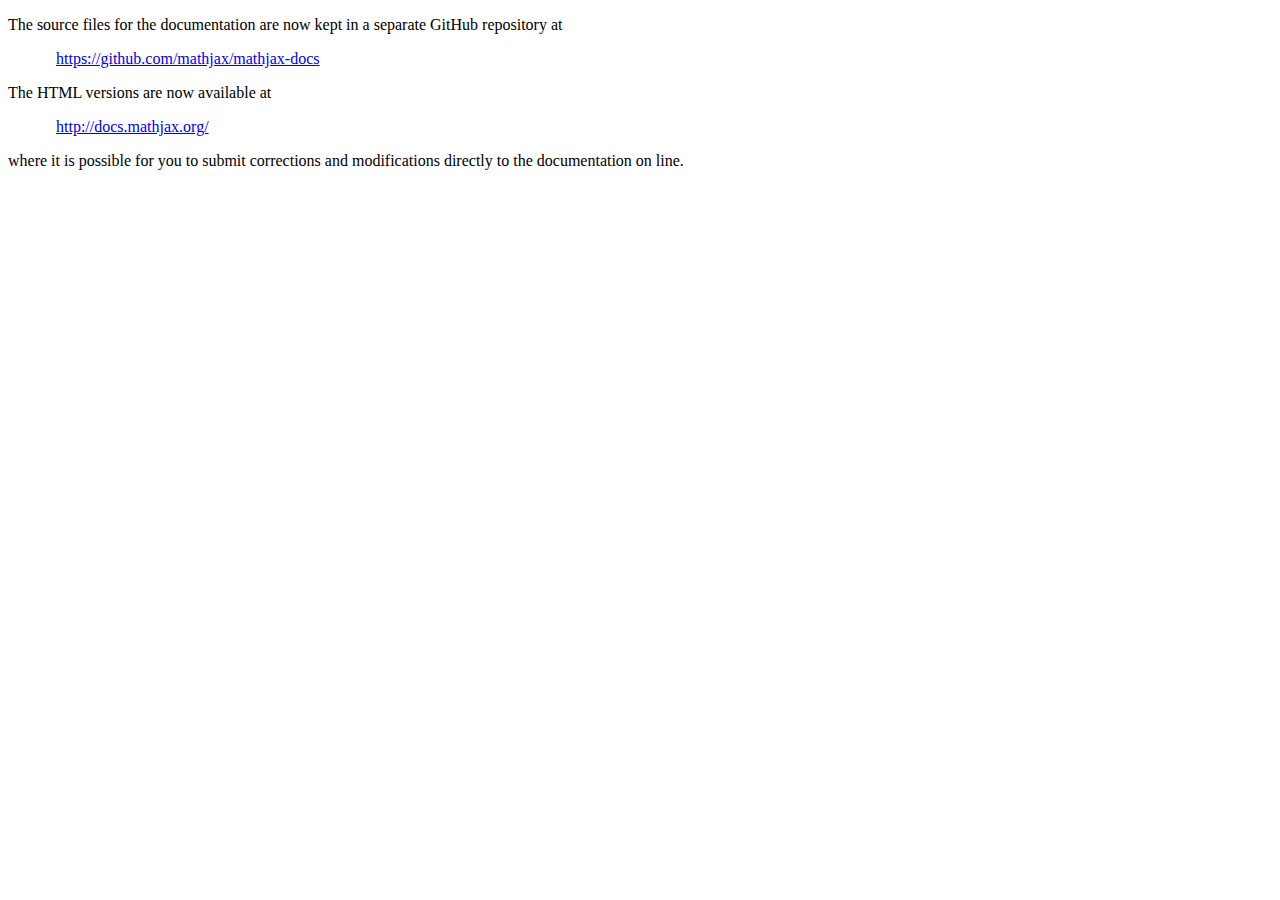
<file: MathJax/docs/html/index.html>
<!DOCTYPE html>
<html>
<head>
<title>MathJax Documentation</title>
</head>
<body>

<p>
The source files for the documentation are now kept in a separate
GitHub repository at
</p>
<p style="text-indent:3em">
<a href="https://github.com/mathjax/mathjax-docs">https://github.com/mathjax/mathjax-docs</a>
</p>

<p>
The HTML versions are now available at
</p>
<p style="text-indent:3em">
<a href="http://docs.mathjax.org/">http://docs.mathjax.org/</a>
</p>
<p>
where it is possible for you to submit corrections and modifications
directly to the documentation on line.
</p>
</body>
</html>
</file>
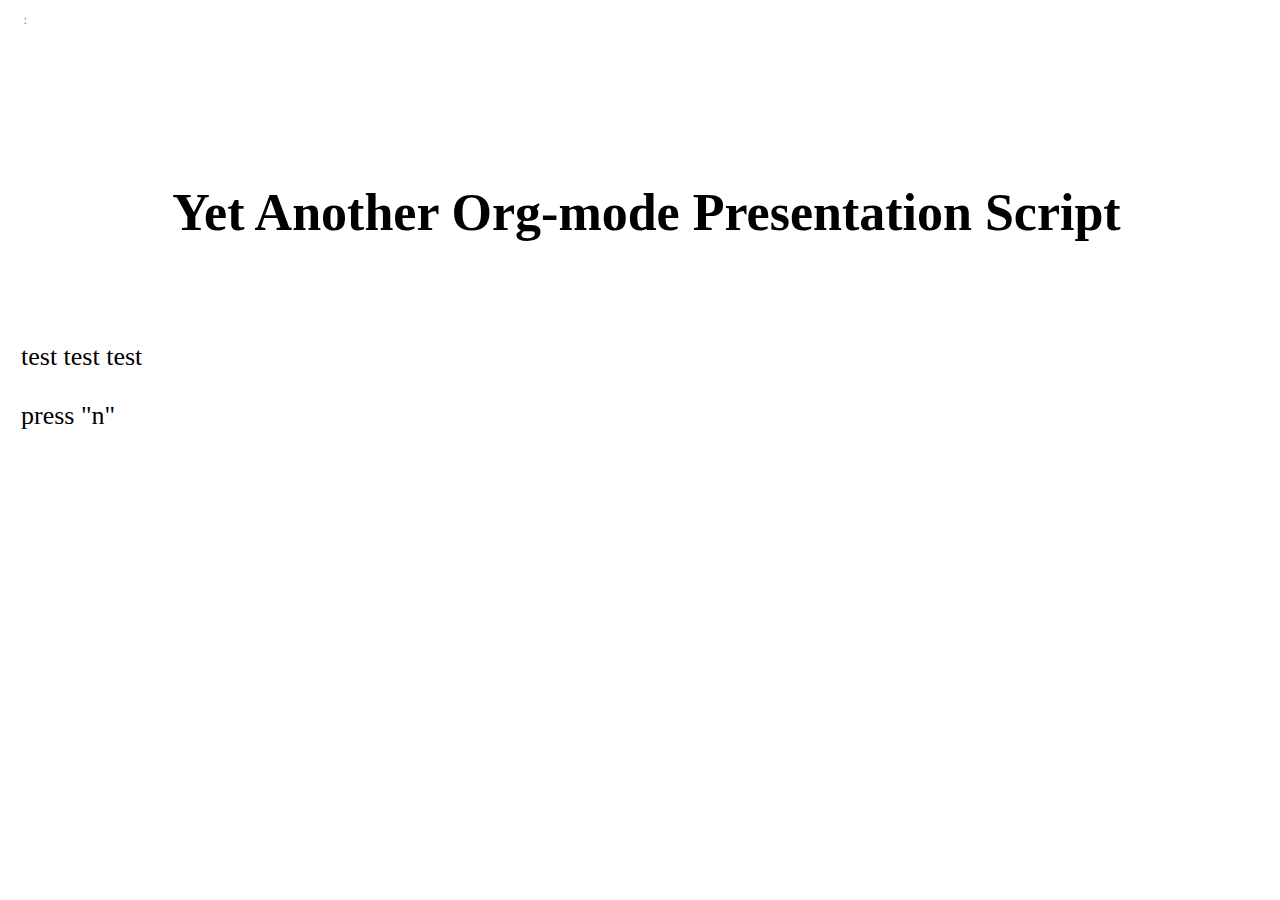
<file: presen.org.html>
<?xml version="1.0" encoding="utf-8"?>
<!DOCTYPE html PUBLIC "-//W3C//DTD XHTML 1.0 Strict//EN"
"http://www.w3.org/TR/xhtml1/DTD/xhtml1-strict.dtd">
<html xmlns="http://www.w3.org/1999/xhtml" lang="en" xml:lang="en">
<head>
<title>Yet Another Org-mode Presentation Script</title>
<!-- 2013-12-02 月 14:31 -->
<meta  http-equiv="Content-Type" content="text/html;charset=utf-8" />
<meta  name="generator" content="Org-mode" />
<meta  name="author" content="Masataro Asai" />
<style type="text/css">
 <!--/*--><![CDATA[/*><!--*/
  .title  { text-align: center; }
  .todo   { font-family: monospace; color: red; }
  .done   { color: green; }
  .tag    { background-color: #eee; font-family: monospace;
            padding: 2px; font-size: 80%; font-weight: normal; }
  .timestamp { color: #bebebe; }
  .timestamp-kwd { color: #5f9ea0; }
  .right  { margin-left: auto; margin-right: 0px;  text-align: right; }
  .left   { margin-left: 0px;  margin-right: auto; text-align: left; }
  .center { margin-left: auto; margin-right: auto; text-align: center; }
  .underline { text-decoration: underline; }
  #postamble p, #preamble p { font-size: 90%; margin: .2em; }
  p.verse { margin-left: 3%; }
  pre {
    border: 1px solid #ccc;
    box-shadow: 3px 3px 3px #eee;
    padding: 8pt;
    font-family: monospace;
    overflow: auto;
    margin: 1.2em;
  }
  pre.src {
    position: relative;
    overflow: visible;
    padding-top: 1.2em;
  }
  pre.src:before {
    display: none;
    position: absolute;
    background-color: white;
    top: -10px;
    right: 10px;
    padding: 3px;
    border: 1px solid black;
  }
  pre.src:hover:before { display: inline;}
  pre.src-sh:before    { content: 'sh'; }
  pre.src-bash:before  { content: 'sh'; }
  pre.src-emacs-lisp:before { content: 'Emacs Lisp'; }
  pre.src-R:before     { content: 'R'; }
  pre.src-perl:before  { content: 'Perl'; }
  pre.src-java:before  { content: 'Java'; }
  pre.src-sql:before   { content: 'SQL'; }

  table { border-collapse:collapse; }
  td, th { vertical-align:top;  }
  th.right  { text-align: center;  }
  th.left   { text-align: center;   }
  th.center { text-align: center; }
  td.right  { text-align: right;  }
  td.left   { text-align: left;   }
  td.center { text-align: center; }
  dt { font-weight: bold; }
  .footpara:nth-child(2) { display: inline; }
  .footpara { display: block; }
  .footdef  { margin-bottom: 1em; }
  .figure { padding: 1em; }
  .figure p { text-align: center; }
  .inlinetask {
    padding: 10px;
    border: 2px solid gray;
    margin: 10px;
    background: #ffffcc;
  }
  #org-div-home-and-up
   { text-align: right; font-size: 70%; white-space: nowrap; }
  textarea { overflow-x: auto; }
  .linenr { font-size: smaller }
  .code-highlighted { background-color: #ffff00; }
  .org-info-js_info-navigation { border-style: none; }
  #org-info-js_console-label
    { font-size: 10px; font-weight: bold; white-space: nowrap; }
  .org-info-js_search-highlight
    { background-color: #ffff00; color: #000000; font-weight: bold; }
  /*]]>*/-->
</style>
<link rel="stylesheet" type="text/css" href="style.css" />
<script type="text/javascript" src="./jquery.js"></script>
<script type="text/javascript" src="./code.js"></script>
<script type="text/javascript">
/*
@licstart  The following is the entire license notice for the
JavaScript code in this tag.

Copyright (C) 2012  Free Software Foundation, Inc.

The JavaScript code in this tag is free software: you can
redistribute it and/or modify it under the terms of the GNU
General Public License (GNU GPL) as published by the Free Software
Foundation, either version 3 of the License, or (at your option)
any later version.  The code is distributed WITHOUT ANY WARRANTY;
without even the implied warranty of MERCHANTABILITY or FITNESS
FOR A PARTICULAR PURPOSE.  See the GNU GPL for more details.

As additional permission under GNU GPL version 3 section 7, you
may distribute non-source (e.g., minimized or compacted) forms of
that code without the copy of the GNU GPL normally required by
section 4, provided you include this license notice and a URL
through which recipients can access the Corresponding Source.


@licend  The above is the entire license notice
for the JavaScript code in this tag.
*/
<!--/*--><![CDATA[/*><!--*/
 function CodeHighlightOn(elem, id)
 {
   var target = document.getElementById(id);
   if(null != target) {
     elem.cacheClassElem = elem.className;
     elem.cacheClassTarget = target.className;
     target.className = "code-highlighted";
     elem.className   = "code-highlighted";
   }
 }
 function CodeHighlightOff(elem, id)
 {
   var target = document.getElementById(id);
   if(elem.cacheClassElem)
     elem.className = elem.cacheClassElem;
   if(elem.cacheClassTarget)
     target.className = elem.cacheClassTarget;
 }
/*]]>*///-->
</script>
</head>
<body>
<div id="content">
<h1 class="title">Yet Another Org-mode Presentation Script</h1>
<div class="outline-text-1">
<p>
test test test
</p>

<p>
press "n"
</p>

</div>

<div id="outline-container-sec-1" class="outline-2">
<h2 id="sec-1"><span class="section-number-2">1</span> Usage (simple!)</h2>
<div class="outline-text-2" id="text-1">
<ul class="org-ul">
<li>n &#x2013; go to the next section/expand a list
</li>
<li>p &#x2013; back to the previous section
</li>
<li>s &#x2013; pop up an input dialog and go to an arbitrary section
</li>
</ul>
</div>
</div>
<div id="outline-container-sec-2" class="outline-2">
<h2 id="sec-2"><span class="section-number-2">2</span> Dependency</h2>
<div class="outline-text-2" id="text-2">
<ul class="org-ul">
<li>jQuery 1.10.2 (included)
</li>
<li>org-mode v8.1 (not presicely)
<ul class="org-ul">
<li>modify your <code>site-lisp</code> in <code>compile-org-html.el</code> accordingly
</li>
</ul>
</li>
<li>Mathjax
<ul class="org-ul">
<li>also modify the path to the installed MathJax accordingly
</li>
<li>if you need it
</li>
<li>if you don't, then remove the corresponding line in <code>presen.org</code>
</li>
</ul>
</li>
<li>inotifywait, notify-send
<ul class="org-ul">
<li>if you use make-periodically
<ul class="org-ul">
<li>which is a simple script that watches the changes in the directory and MAKE
whenever needed
</li>
</ul>
</li>
</ul>
</li>
</ul>

<p>
This one is truly a hack. Not meant for the public use.
Its only virtue is the simplicity; the code of <code>code.js</code> currently only has 200 lines.
</p>
</div>
</div>
<div id="outline-container-sec-3" class="outline-2">
<h2 id="sec-3"><span class="section-number-2">3</span> test</h2>
<div class="outline-text-2" id="text-3">
<ul class="org-ul">
<li>This
</li>
<li>Is
</li>
<li>A Test
</li>
</ul>
</div>

<div id="outline-container-sec-3-1" class="outline-3">
<h3 id="sec-3-1"><span class="section-number-3">3.1</span> test</h3>
<div class="outline-text-3" id="text-3-1">
<p>
HOOA!
</p>
</div>
</div>
</div>
<div id="outline-container-sec-4" class="outline-2">
<h2 id="sec-4"><span class="section-number-2">4</span> back</h2>
<div class="outline-text-2" id="text-4">
<div class="center">
<p>
back to the larger section
</p>
</div>
</div>
</div>
</div>
<div id="postamble" class="status">
<p class="author">Author: Masataro Asai</p>
<p class="date">Created: 2013-12-02 月 14:31</p>
<p class="creator"><a href="http://www.gnu.org/software/emacs/">Emacs</a> 23.3.1 (<a href="http://orgmode.org">Org</a> mode 8.1.1)</p>
<p class="validation"><a href="http://validator.w3.org/check?uri=referer">Validate</a></p>
</div>
</body>
</html>
</file>
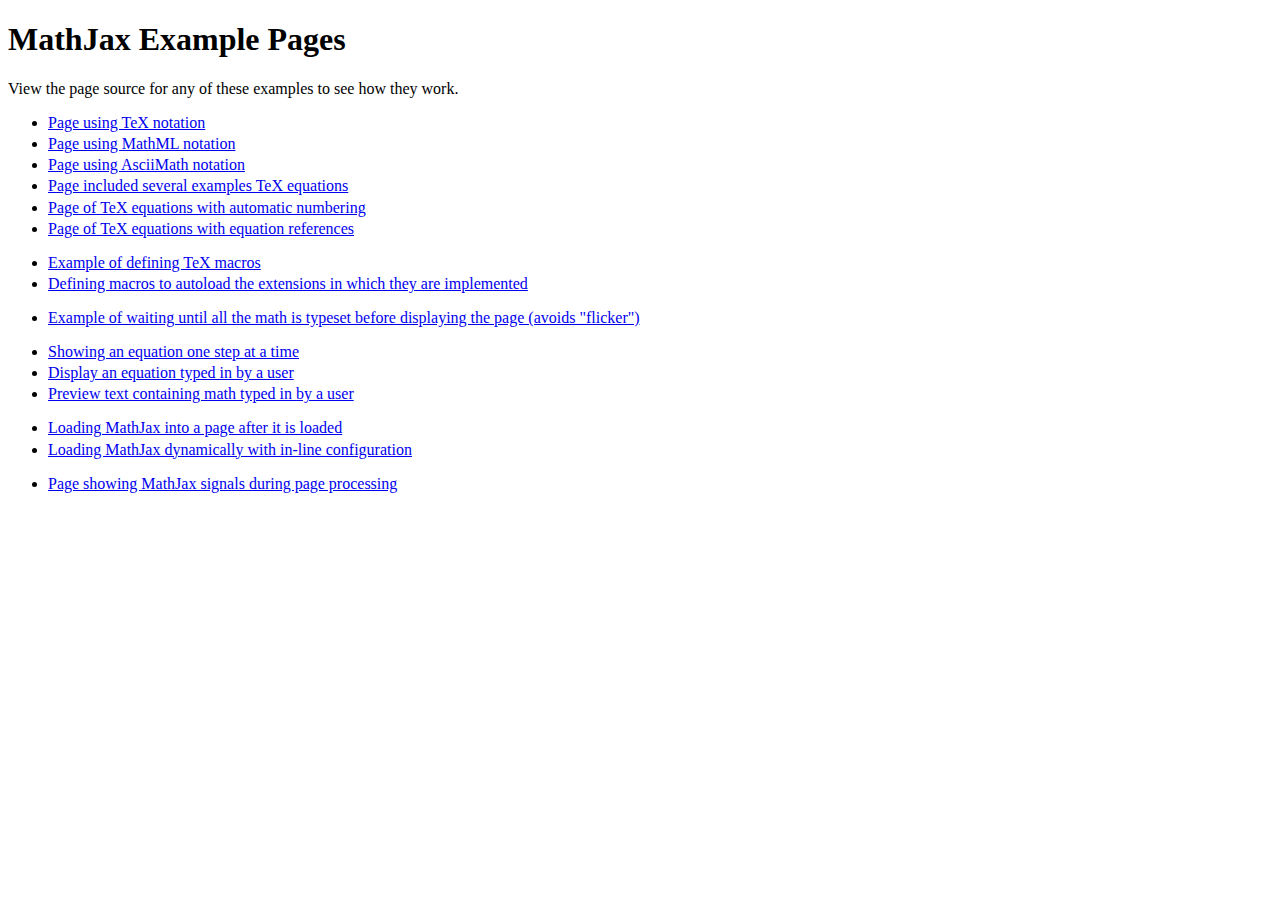
<file: MathJax/test/examples.html>
<!DOCTYPE html>
<html>
<head>
<title>MathJax Example Page</title>
<!-- Copyright (c) 2012-2015 The MathJax Consortium -->
<meta http-equiv="Content-Type" content="text/html; charset=UTF-8" />
<meta name="viewport" content="width=device-width, initial-scale=1">

<style>
li {margin-top: .2em}
</style>
</head>
<body>

<h1>MathJax Example Pages</h1>

View the page source for any of these examples to see how they work.

<ul>
<li><a href="sample-tex.html">Page using TeX notation</a></li>
<li><a href="sample-mml.html">Page using MathML notation</a></li>
<li><a href="sample-asciimath.html">Page using AsciiMath notation</a></li>
<li><a href="sample.html">Page included several examples TeX equations</a></li>
<li><a href="sample-eqnum.html">Page of TeX equations with automatic numbering</a></li>
<li><a href="sample-eqrefs.html">Page of TeX equations with equation references</a></li>
<p>
<li><a href="sample-macros.html">Example of defining TeX macros</a></li>
<li><a href="sample-autoload.html">Defining macros to autoload the extensions in
  which they are implemented</a></li>
<p>
<li><a href="sample-all-at-once.html">Example of waiting until all the 
  math is typeset before displaying the page (avoids "flicker")</a></li>
<p>
<li><a href="sample-dynamic-steps.html">Showing an equation one step at a time</a></li>
<li><a href="sample-dynamic.html">Display an equation typed in by a user</a></li>
<li><a href="sample-dynamic-2.html">Preview text containing math typed in by a user</a></li>
<p>
<li><a href="sample-loader.html">Loading MathJax into a page after it is loaded</a></li>
<li><a href="sample-loader-config.html">Loading MathJax dynamically with in-line configuration</a></li>
<p>
<li><a href="sample-signals.html">Page showing MathJax signals during page processing</a></li>

</ul>

</body>
</html>
</file>
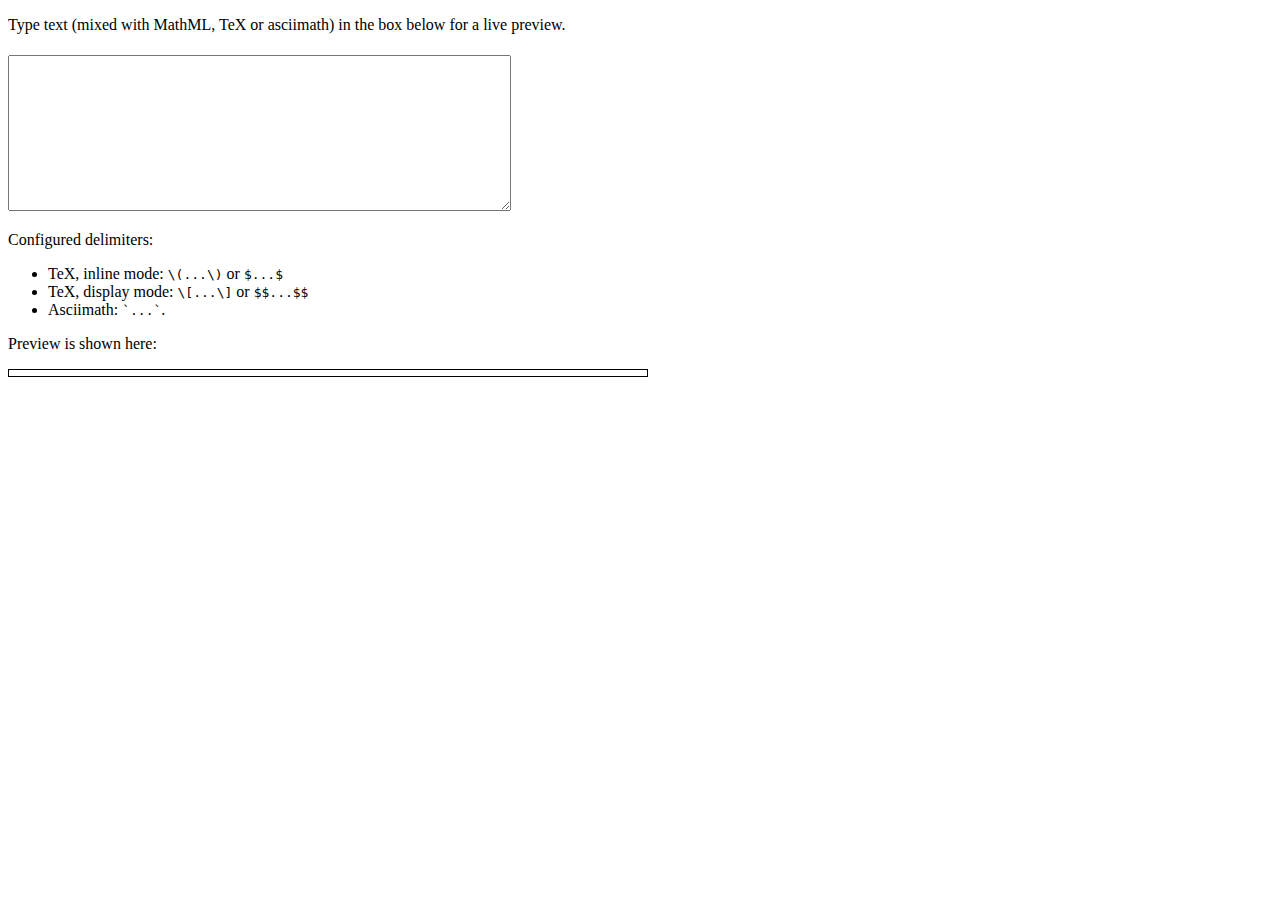
<file: MathJax/test/sample-dynamic-2.html>
<!DOCTYPE html>
<html>
<head>
<title>Dynamic Preview of Textarea with MathJax Content</title>
<!-- Copyright (c) 2012-2015 The MathJax Consortium -->
<meta http-equiv="Content-Type" content="text/html; charset=UTF-8" />
<meta http-equiv="X-UA-Compatible" content="IE=edge" />
<meta name="viewport" content="width=device-width, initial-scale=1">

<script type="text/x-mathjax-config">
  MathJax.Hub.Config({
    showProcessingMessages: false,
    tex2jax: { inlineMath: [['$','$'],['\\(','\\)']] }
  });
</script>
<script type="text/javascript" src="../MathJax.js?config=TeX-MML-AM_HTMLorMML"></script>

<script>
var Preview = {
  delay: 150,        // delay after keystroke before updating

  preview: null,     // filled in by Init below
  buffer: null,      // filled in by Init below

  timeout: null,     // store setTimout id
  mjRunning: false,  // true when MathJax is processing
  mjPending: false,  // true when a typeset has been queued
  oldText: null,     // used to check if an update is needed

  //
  //  Get the preview and buffer DIV's
  //
  Init: function () {
    this.preview = document.getElementById("MathPreview");
    this.buffer = document.getElementById("MathBuffer");
  },

  //
  //  Switch the buffer and preview, and display the right one.
  //  (We use visibility:hidden rather than display:none since
  //  the results of running MathJax are more accurate that way.)
  //
  SwapBuffers: function () {
    var buffer = this.preview, preview = this.buffer;
    this.buffer = buffer; this.preview = preview;
    buffer.style.visibility = "hidden"; buffer.style.position = "absolute";
    preview.style.position = ""; preview.style.visibility = "";
  },

  //
  //  This gets called when a key is pressed in the textarea.
  //  We check if there is already a pending update and clear it if so.
  //  Then set up an update to occur after a small delay (so if more keys
  //    are pressed, the update won't occur until after there has been 
  //    a pause in the typing).
  //  The callback function is set up below, after the Preview object is set up.
  //
  Update: function () {
    if (this.timeout) {clearTimeout(this.timeout)}
    this.timeout = setTimeout(this.callback,this.delay);
  },

  //
  //  Creates the preview and runs MathJax on it.
  //  If MathJax is already trying to render the code, return
  //  If the text hasn't changed, return
  //  Otherwise, indicate that MathJax is running, and start the
  //    typesetting.  After it is done, call PreviewDone.
  //  
  CreatePreview: function () {
    Preview.timeout = null;
    if (this.mjPending) return;
    var text = document.getElementById("MathInput").value;
    if (text === this.oldtext) return;
    if (this.mjRunning) {
      this.mjPending = true;
      MathJax.Hub.Queue(["CreatePreview",this]);
    } else {
      this.buffer.innerHTML = this.oldtext = text;
      this.mjRunning = true;
      MathJax.Hub.Queue(
	["Typeset",MathJax.Hub,this.buffer],
	["PreviewDone",this]
      );
    }
  },

  //
  //  Indicate that MathJax is no longer running,
  //  and swap the buffers to show the results.
  //
  PreviewDone: function () {
    this.mjRunning = this.mjPending = false;
    this.SwapBuffers();
  }

};

//
//  Cache a callback to the CreatePreview action
//
Preview.callback = MathJax.Callback(["CreatePreview",Preview]);
Preview.callback.autoReset = true;  // make sure it can run more than once

</script>
</head>
<body>

<p> Type text (mixed with MathML, TeX or asciimath) in the box below for a live preview.</p>

<textarea id="MathInput" cols="60" rows="10" onkeyup="Preview.Update()" style="margin-top:5px">
</textarea>
<p>Configured delimiters: 
<ul>
<li>TeX, inline mode: <code>\(...\)</code> or <code>$...$</code></li>
<li>TeX, display mode: <code>\[...\]</code> or <code> $$...$$</code></li>
<li>Asciimath: <code>`...`</code>.</li>
</ul>
</p>

<p>Preview is shown here:</p>
<div id="MathPreview" style="border:1px solid; padding: 3px; width:50%; margin-top:5px"></div>
<div id="MathBuffer" style="border:1px solid; padding: 3px; width:50%; margin-top:5px; 
visibility:hidden; position:absolute; top:0; left: 0"></div>

<script>
Preview.Init();
</script>

</body>
</html>
</file>
<file: style.css>
/* printing */

@page mypage {

    size: a4 landscape;
    
}

outline-1, outline-2, outline-3, outline-4 {
    page: mypage;
    page-break-before: always;
}

#text-before-first-headline {
    display: none;
}


body {
    overflow: hidden;
    font-size: 26px;
    line-height: 1.25em;
    text-indent: 0.5em;
}

#content {
    padding: 0em;
}

pre, code {
    font-size:   18pt;
    line-height: 1.05em;
    text-indent: 0em;
}

pre {
    padding: 0.5em !important;
}

code {
    padding: 0.12em;
}

h1, h2, h3, h4 {
    line-height: 1.25em;
    text-align: center;
    margin: 0 0 1em;
}

.section-number-2, .section-number-3 {
    display: inline;
    font-size: 80%;
}
.section-number-4 {
    display: none;
    font-size: 60%;
}

ol li, ul li {
    margin: 0.45em;
}

.org-ul {
    padding-left: 20px;
}

.center {
    font-size: 125%;
    line-height: 1.25em;
}

.xlarge .center {
    font-size: inherit;
    line-height: inherit;
}

/* notes */

.note {
    position: absolute;
    bottom: 10px;
    max-width: 90%;
}
.note p {
    margin: 0 0;
}
.note ol li, .note ul li{
    margin: -0.6em;
    padding: 0em;
}

.outline-text-2, .outline-text-3, .outline-text-4 {
    padding: 0px 5% 0px 5%;
    margin: 0px;
}

#postamble {
    display: none !important;
}

.figure p {
    margin: 0px;
}

.figure {
    padding: 0px;
}

img {
    -moz-box-sizing: content-box;
    max-height: 600px;
    max-width:  100%;
}

/* .maximized { */
/*     /\* position: relative; *\/ */
/*     margin: 0 auto; */
/*     text-align: center; */
/* } */
/* .maximized img { */
/*     background-color: lightgray; */
/*     max-height: 450px; */
/*     /\* max-width:  700px; *\/ */
/*     min-height: 370px; */
/*     min-width: 600px; */
/* } */

th.right, td.right {
    float: none;
}

.right {
    float: right;
}
.alignright {
    text-align:right;
}

/* .right p, .center p { */
/*     margin: 0.3em; */
/* } */

.right img {
    float: right;
    
}

caption {
    margin-bottom: 0.5em;
}
table {
    margin: auto;
}

blockquote {
    padding: 0.3em 1em;
}

.reload {
    position:absolute;
    bottom: 5%;
    left: 5%;
}

.smaller {
    font-size: smaller;
    line-height:110%;
    margin: auto;
    padding: auto;
}
.smaller .figure {
    max-width: 30%;
    height: auto;
}
.smaller img {
    box-sizing: content-box;
    width: 100%;
    height: auto;
}

.larger {
    font-size: larger;
    line-height:110%;
    margin: auto;
    padding: auto;
}

.xlarge {
    font-size: 250%;
    font-weight: bold;
    line-height:110%;
    text-shadow: 1px 1px 1px lightgray;
}

.vertical {
    writing-mode: vertical-rl;
}

/* debug */

.debug-border {
    position: relative;
}

.debug-border:after {
    position: absolute;
    border-color: rgba(255,255,0,0.5);
    border-width: 1px;
    border-style: solid;
    z-index: -1;
    top: 0;
    left:0;
    bottom:0;
    right:0;
    content: '';
}

/* minibuffer */

#minibuffer {
    position: absolute;
    left: 0.3em;
    right: 0.3em;
    top:0.3em;
    opacity:0.5;
    font-size: small;
    text-align:left;
}

#prompt {
    margin-left: 0.5em;
}
#prompt:after {
    content: ':'
}

/* //////////////////////////////////////////////////////////////// */
/* //////////////////////////////////////////////////////////////// */
/* //////////////////////////////////////////////////////////////// */
/* //////////////////////////////////////////////////////////////// */
/* //////////////////////////////////////////////////////////////// */
/* below codes are taken from twitter-bootstrap */

.row {
  margin-left: -20px;
  *zoom: 1;
}

.row:before,
.row:after {
  display: table;
  line-height: 0;
  content: "";
}

.row:after {
  clear: both;
}

[class*="span"] {
  float: left;
  min-height: 1px;
  margin-left: 20px;
}

.container,
.navbar-static-top .container,
.navbar-fixed-top .container,
.navbar-fixed-bottom .container {
  width: 940px;
}

.span12 {
  width: 940px;
}

.span11 {
  width: 860px;
}

.span10 {
  width: 780px;
}

.span9 {
  width: 700px;
}

.span8 {
  width: 620px;
}

.span7 {
  width: 540px;
}

.span6 {
  width: 460px;
}

.span5 {
  width: 380px;
}

.span4 {
  width: 300px;
}

.span3 {
  width: 220px;
}

.span2 {
  width: 140px;
}

.span1 {
  width: 60px;
}

.offset12 {
  margin-left: 980px;
}

.offset11 {
  margin-left: 900px;
}

.offset10 {
  margin-left: 820px;
}

.offset9 {
  margin-left: 740px;
}

.offset8 {
  margin-left: 660px;
}

.offset7 {
  margin-left: 580px;
}

.offset6 {
  margin-left: 500px;
}

.offset5 {
  margin-left: 420px;
}

.offset4 {
  margin-left: 340px;
}

.offset3 {
  margin-left: 260px;
}

.offset2 {
  margin-left: 180px;
}

.offset1 {
  margin-left: 100px;
}

.row-fluid {
  width: 100%;
  *zoom: 1;
}

.row-fluid:before,
.row-fluid:after {
  display: table;
  line-height: 0;
  content: "";
}

.row-fluid:after {
  clear: both;
}

.row-fluid [class*="span"] {
  display: block;
  float: left;
  width: 100%;
  min-height: 30px;
  margin-left: 2.127659574468085%;
  *margin-left: 2.074468085106383%;
  -webkit-box-sizing: border-box;
     -moz-box-sizing: border-box;
          box-sizing: border-box;
}

.row-fluid [class*="span"]:first-child {
  margin-left: 0;
}

.row-fluid .controls-row [class*="span"] + [class*="span"] {
  margin-left: 2.127659574468085%;
}

.row-fluid .span12 {
  width: 100%;
  *width: 99.94680851063829%;
}

.row-fluid .span11 {
  width: 91.48936170212765%;
  *width: 91.43617021276594%;
}

.row-fluid .span10 {
  width: 82.97872340425532%;
  *width: 82.92553191489361%;
}

.row-fluid .span9 {
  width: 74.46808510638297%;
  *width: 74.41489361702126%;
}

.row-fluid .span8 {
  width: 65.95744680851064%;
  *width: 65.90425531914893%;
}

.row-fluid .span7 {
  width: 57.44680851063829%;
  *width: 57.39361702127659%;
}

.row-fluid .span6 {
  width: 48.93617021276595%;
  *width: 48.88297872340425%;
}

.row-fluid .span5 {
  width: 40.42553191489362%;
  *width: 40.37234042553192%;
}

.row-fluid .span4 {
  width: 31.914893617021278%;
  *width: 31.861702127659576%;
}

.row-fluid .span3 {
  width: 23.404255319148934%;
  *width: 23.351063829787233%;
}

.row-fluid .span2 {
  width: 14.893617021276595%;
  *width: 14.840425531914894%;
}

.row-fluid .span1 {
  width: 6.382978723404255%;
  *width: 6.329787234042553%;
}

.row-fluid .offset12 {
  margin-left: 104.25531914893617%;
  *margin-left: 104.14893617021275%;
}

.row-fluid .offset12:first-child {
  margin-left: 102.12765957446808%;
  *margin-left: 102.02127659574467%;
}

.row-fluid .offset11 {
  margin-left: 95.74468085106382%;
  *margin-left: 95.6382978723404%;
}

.row-fluid .offset11:first-child {
  margin-left: 93.61702127659574%;
  *margin-left: 93.51063829787232%;
}

.row-fluid .offset10 {
  margin-left: 87.23404255319149%;
  *margin-left: 87.12765957446807%;
}

.row-fluid .offset10:first-child {
  margin-left: 85.1063829787234%;
  *margin-left: 84.99999999999999%;
}

.row-fluid .offset9 {
  margin-left: 78.72340425531914%;
  *margin-left: 78.61702127659572%;
}

.row-fluid .offset9:first-child {
  margin-left: 76.59574468085106%;
  *margin-left: 76.48936170212764%;
}

.row-fluid .offset8 {
  margin-left: 70.2127659574468%;
  *margin-left: 70.10638297872339%;
}

.row-fluid .offset8:first-child {
  margin-left: 68.08510638297872%;
  *margin-left: 67.9787234042553%;
}

.row-fluid .offset7 {
  margin-left: 61.70212765957446%;
  *margin-left: 61.59574468085106%;
}

.row-fluid .offset7:first-child {
  margin-left: 59.574468085106375%;
  *margin-left: 59.46808510638297%;
}

.row-fluid .offset6 {
  margin-left: 53.191489361702125%;
  *margin-left: 53.085106382978715%;
}

.row-fluid .offset6:first-child {
  margin-left: 51.063829787234035%;
  *margin-left: 50.95744680851063%;
}

.row-fluid .offset5 {
  margin-left: 44.68085106382979%;
  *margin-left: 44.57446808510638%;
}

.row-fluid .offset5:first-child {
  margin-left: 42.5531914893617%;
  *margin-left: 42.4468085106383%;
}

.row-fluid .offset4 {
  margin-left: 36.170212765957444%;
  *margin-left: 36.06382978723405%;
}

.row-fluid .offset4:first-child {
  margin-left: 34.04255319148936%;
  *margin-left: 33.93617021276596%;
}

.row-fluid .offset3 {
  margin-left: 27.659574468085104%;
  *margin-left: 27.5531914893617%;
}

.row-fluid .offset3:first-child {
  margin-left: 25.53191489361702%;
  *margin-left: 25.425531914893618%;
}

.row-fluid .offset2 {
  margin-left: 19.148936170212764%;
  *margin-left: 19.04255319148936%;
}

.row-fluid .offset2:first-child {
  margin-left: 17.02127659574468%;
  *margin-left: 16.914893617021278%;
}

.row-fluid .offset1 {
  margin-left: 10.638297872340425%;
  *margin-left: 10.53191489361702%;
}

.row-fluid .offset1:first-child {
  margin-left: 8.51063829787234%;
  *margin-left: 8.404255319148938%;
}

[class*="span"].hide,
.row-fluid [class*="span"].hide {
  display: none;
}

[class*="span"].pull-right,
.row-fluid [class*="span"].pull-right {
  float: right;
}

.container {
  margin-right: auto;
  margin-left: auto;
  *zoom: 1;
}

.container:before,
.container:after {
  display: table;
  line-height: 0;
  content: "";
}

.container:after {
  clear: both;
}

.container-fluid {
  padding-right: 20px;
  padding-left: 20px;
  *zoom: 1;
}

.container-fluid:before,
.container-fluid:after {
  display: table;
  line-height: 0;
  content: "";
}

.container-fluid:after {
  clear: both;
}
</file>
